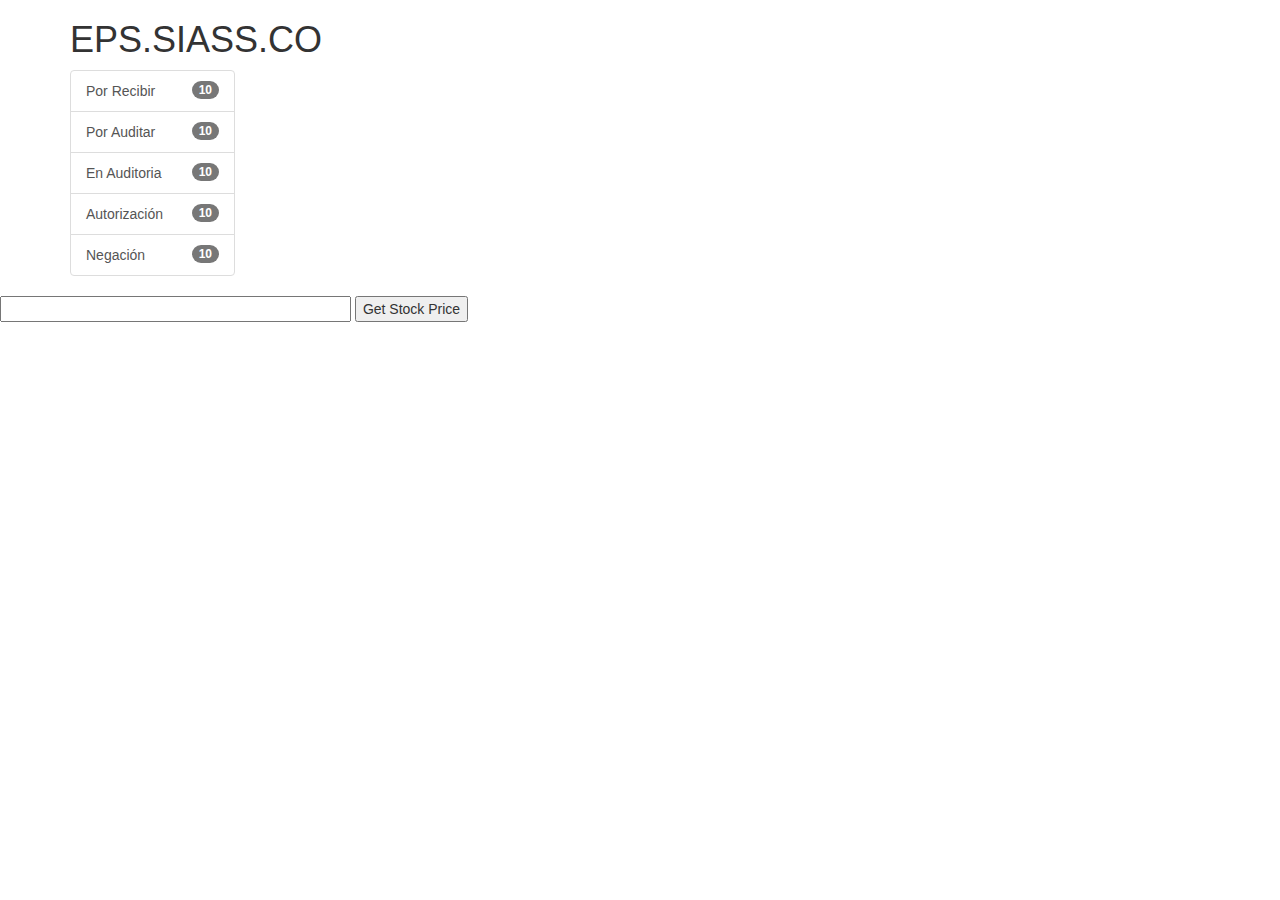
<file: src/main/webapp/eps.inbox.html>
<!DOCTYPE html>
<!--
To change this license header, choose License Headers in Project Properties.
To change this template file, choose Tools | Templates
and open the template in the editor.
-->
<html>
    <head>
        <title>TODO supply a title</title>
        <meta charset="UTF-8">
        <meta name="viewport" content="width=device-width, initial-scale=1.0">
        
        <script src="js/libs/jquery/jquery.js" type="text/javascript"></script>
        <link href="css/bootstrap.min.css" rel="stylesheet" type="text/css"/>
        <script src="js/bootstrap/bootstrap.min.js" type="text/javascript"></script>
        <script src="js/bya/jquery_ext.js" type="text/javascript"></script>
        
        <script>
            $(document).ready(function () {
                var getSolicitudes = function () {
                    var Solicitudes = [
                        {NOM_EST: 'Por Recibir', COD_EST: '01', CANT: 10},
                        {NOM_EST: 'Por Auditar', COD_EST: '02', CANT: 10},
                        {NOM_EST: 'En Auditoria', COD_EST: '03', CANT: 10},
                        {NOM_EST: 'Autorización', COD_EST: '04', CANT: 10},
                        {NOM_EST: 'Negación', COD_EST: '05', CANT: 10}
                    ];
                    return Solicitudes;
                }
                var _createGridCon = function () {
                    var estado = lstEstado.getSeleccionado();
                    $("#Grid").html("Estado:" + estado);
                    alert(estado);
                    
                    $stock = $("#stock").val();    
                    $.ajax({
                        url: 'svSolicitudes',
                        dataType: 'json',
                        data: {stock: $stock},
                        type: 'get',
                        cache: false,
                        success: function (response)
                        {
                            var infoHTML = '';
                            $.each(response, function (stock, stockInfo)
                            {
                                infoHTML += '<p>Symbol: ' + stock + "   Company: " + stockInfo.name + '   Price: ' + stockInfo.price + '</p>';
                            })
                            $("#stockReport").html(infoHTML);
                        },
                        error: function (request, textStatus, errorThrown)
                        {
                            alert("error:" + textStatus);
                        },
                        complete: function (request, textStatus)
                        {
                            alert("complete" + request.responseText);
                            alert("complete" + textStatus);
                        }
                    });
                }

                var config = {
                    Id: '#dvdEstado',
                    ClassItem: 'lstestsol',
                    Source: getSolicitudes(),
                    fn_callback: _createGridCon,
                    Display: 'NOM_EST',
                    Value: 'COD_EST',
                    Count: 'CANT'
                };
                lstEstado = new byaLista();
                lstEstado.init(config);
            });
        </script>
    </head>
    <body>

        <div class="container">
            <h1>EPS.SIASS.CO</h1>

            <div class="row">
                <div class="col-lg-2">
                    <ul class="list-group" id="dvdEstado">

                    </ul>
                </div>
                <div class="col-lg-10" id="Grid">

                </div>
            </div>
        </div>
        <input id="stock" name="stock" size="40" type="text" />
        <input id="getStockPrice" name="getStockPrice" type="button" value="Get Stock Price" />
        <div id="stockReport" class="outputTextArea"></div>
    </body>
</html>
</file>
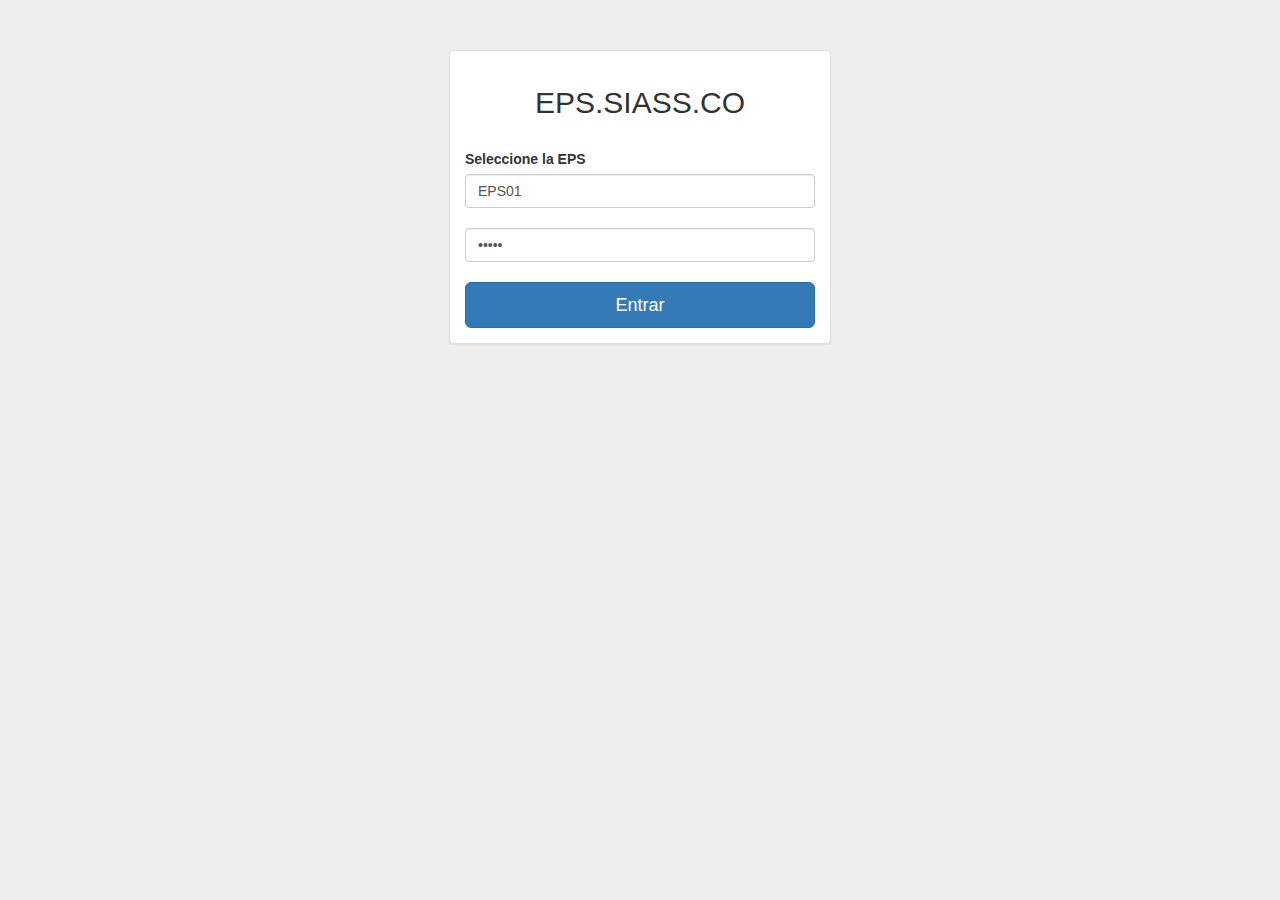
<file: src/main/webapp/EPS/AcuseReciboSolicitud.html>
<!DOCTYPE html>
<!--
To change this license header, choose License Headers in Project Properties.
To change this template file, choose Tools | Templates
and open the template in the editor.
-->
<html>
    <head>
        <title>EPS</title>
        <meta charset="UTF-8">
        <meta name="viewport" content="width=device-width, initial-scale=1.0">

        <script src="../js/libs/jquery/jquery.js" type="text/javascript"></script>        
        <link href="../css/bootstrap.min.css" rel="stylesheet" type="text/css"/>
        <script src="../js/bootstrap/bootstrap.min.js" type="text/javascript"></script>
        <script src="../js/bya/jquery_ext.js" type="text/javascript"></script>
        <script src="../js/bya/bya_Page.js" type="text/javascript"></script>
        <script src="js/AcuseReciboSolicitud.js" type="text/javascript"></script>      

    </head>
    <body>
        <nav class="navbar navbar-inverse navbar-fixed-top">
          <div class="container">
            <div class="navbar-header">              
              <a class="navbar-brand" href="#">EPS.SIASS.CO</a>
            </div>
            <div id="navbar" class="navbar-collapse collapse">
              <ul class="nav navbar-nav">  
                  <li><a href="Gestion.html">Gestion</a></li> 
                  <li><a href="#" id="btnSalir">Salir</a></li>               
              </ul>
            </div>
          </div>
        </nav>


        <div class="container">    
            <br /><br /><br />            
            <div class="row">
                <div class="col-lg-12 text-center"><h3>ACUSE DE RECIBO DE SOLICITUD</h3></div>
            </div>
            <form>
                <div class="row" style="margin-top: 10px">
                    <div class="col-lg-1"></div>
                    <div class="col-lg-2 text-right">
                        <label>Número de solicitud</label>
                    </div>
                    <div class="col-lg-2">
                        <input type="text" class="form-control input-sm" id="idDocumento" disabled="disabled" />
                    </div>
                    <div class="col-lg-1 text-right">
                        <label>Fecha</label>
                    </div>
                    <div class="col-lg-2">
                        <input type="date" class="form-control input-sm" id="fechaDocumento" disabled="disabled" />
                    </div>
                    <div class="col-lg-1 text-right">
                        <label>Hora</label>
                    </div>
                    <div class="col-lg-2">
                        <input type="time" class="form-control input-sm" id="horaDocumento" disabled="disabled"/>
                    </div>
                </div>
                <hr>
                <div class="row">
                    <div class="col-lg-4">
                        <div class="panel panel-default">
                            <div class="panel-heading">Información del prestador</div>
                            <div class="panel-body">
                                <div class="row" style="margin-bottom:7px;margin-top:7px">
                                    <div class="col-lg-3">
                                        <label>Nombre</label>
                                    </div>
                                    <div class="col-lg-9">
                                        <div id="nom_ips">IPS 01</div>
                                    </div>
                                </div>
                                <div class="row" style="margin-bottom:7px;margin-top:7px">
                                    <div class="col-lg-3">
                                        <label>Codigo</label>
                                    </div>
                                    <div class="col-lg-9">
                                        <div id="codigo_ips">IPS01</div>
                                    </div>
                                </div>
                                <div class="row" style="margin-bottom:7px;margin-top:7px">
                                    <div class="col-lg-3">
                                        <label>Dirección</label>
                                    </div>
                                    <div class="col-lg-9">
                                        <div id="direccion_ips">Calle 9 No. 22-75</div>
                                    </div>
                                </div>
                                <div class="row" style="margin-bottom:7px;margin-top:7px">
                                    <div class="col-lg-3">
                                        <label>Telefono</label>
                                    </div>
                                    <div class="col-lg-9">
                                        <div id="telefono_ips">035578989</div>
                                    </div>
                                </div>
                            </div>
                        </div>
                    </div>
                    <div class="col-lg-4">
                        <div class="panel panel-default">
                            <div class="panel-heading">Información del paciente</div>
                            <div class="panel-body">
                                <div class="row">
                                    <div class="col-lg-3">
                                        <label>Documento</label>
                                    </div>
                                    <div class="col-lg-9" style="margin-bottom:5px">
                                        <div id="documento_pac"></div>
                                    </div>
                                </div>
                                <div class="row">
                                    <div class="col-lg-3">
                                        <label>Nombre</label>
                                    </div>
                                    <div class="col-lg-9">
                                        <div id="nombre_pac"></div>
                                    </div>
                                </div>
                                <div class="row">
                                    <div class="col-lg-3">
                                        <label>Nacimiento</label>
                                    </div>
                                    <div class="col-lg-9">
                                        <div id="nacimiento_pac"></div>
                                    </div>
                                </div>
                                <div class="row">
                                    <div class="col-lg-3">
                                        <label>Dirección</label>
                                    </div>
                                    <div class="col-lg-9">
                                        <div id="direccion_pac"></div>
                                    </div>
                                </div>
                                <div class="row">
                                    <div class="col-lg-3">
                                        <label>Telefono</label>
                                    </div>
                                    <div class="col-lg-9">
                                        <div id="telefono_pac"></div>
                                    </div>
                                </div>
                                <div class="row">
                                    <div class="col-lg-3">
                                        <label>Cobertura</label>
                                    </div>
                                    <div class="col-lg-9">
                                        <div id="cobertura_pac"></div>
                                    </div>
                                </div>
                            </div>
                        </div>
                    </div>
                    <div class="col-lg-4">
                        <div class="panel panel-default">
                            <div class="panel-heading">Información del pagador</div>
                            <div class="panel-body">
                                <div class="row" style="margin-bottom:28px;margin-top:28px">
                                    <div class="col-lg-3">
                                        <label>Nombre</label>
                                    </div>
                                    <div class="col-lg-9">
                                        <div id="nombre_eps">EPS 01</div>
                                    </div>
                                </div>
                                <div class="row" style="margin-bottom:28px;margin-top:28px">
                                    <div class="col-lg-3">
                                        <label>Codigo</label>
                                    </div>
                                    <div class="col-lg-9">
                                        <div id="codigo_eps">EPS01</div>
                                    </div>
                                </div>
                            </div>
                        </div>
                    </div>
                </div>  
                <div class="panel panel-default">
                    <div class="panel-heading">INFORMACION DE LA ATENCIÓN Y SERVICIOS SOLICITADOS</div>
                    <div class="panel-body">
                        <div class="row">
                            <div class="col-lg-2 text-left">
                                <label>Origen de la atención</label>
                            </div>
                            <div class="col-lg-4">
                                <select class="form-control input-sm" id="origen_atencion" disabled="disabled">
                                    <option value="ENFGRAL">Enfermedad General</option>
                                    <option value="ENFPROF">Enfermedad Profesional</option>
                                    <option value="ACCLAB">Accidente Trabajo</option>
                                    <option value="ACCTRA">Accidente Transito</option>
                                    <option value="EVENCAT">Evento catastrofico</option>
                                </select>
                            </div>
                            <div class="col-lg-2 text-left">
                                <label>Tipo de servicio solicitado</label>
                            </div>
                            <div class="col-lg-4">
                                <select class="form-control input-sm" id="servicio_solicitado" disabled="disabled">
                                    <option value="POSTURG">Posterior a la Urgencia</option>
                                    <option value="SERVELECT">Servicios Electivos</option>
                                </select>
                            </div>
                        </div>
                        <div class="row">
                            <div class="col-lg-2 text-left">
                                <label>Prioridad de la atención</label>
                            </div>
                            <div class="col-lg-4">
                                <select class="form-control input-sm" id="prioridad_atencion" disabled="disabled">
                                    <option value="PRI">Prioritaria</option>
                                    <option value="NPRI">No Prioritaria</option>
                                </select>
                            </div>
                            <div class="col-lg-2 text-left">
                                <label>Ubicación</label>
                            </div>
                            <div class="col-lg-4">
                                <select class="form-control input-sm" id="ubicacion_pas" disabled="disabled">
                                    <option value="CE">Consulta externa</option>
                                    <option value="UR">Urgencias</option>
                                    <option value="HO">Hospitalizado</option>
                                </select>
                            </div>
                        </div>
                        <div class="row">
                            <div class="col-lg-2 text-left">
                                <label>Servicio</label>
                            </div>
                            <div class="col-lg-4">
                                <input type="text" class="form-control input-sm" id="servicio" disabled="disabled"/>
                            </div>
                            <div class="col-lg-2 text-left">
                                <label>Cama</label>
                            </div>
                            <div class="col-lg-4">
                                <input type="text" class="form-control input-sm" id="cama" disabled="disabled"/>
                            </div>
                        </div>                          
                    </div>
                </div>
                <div class="panel panel-default">
                    <div class="panel-heading">CUPS</div>
                    <div class="panel-body">
                        <div class="row" style="display: none">
                            <div class="col-lg-3">
                                <label>CUPS</label>
                                <select class="form-control input-sm" id="cboCUPS">
                                </select>
                            </div>
                            <div class="col-lg-2">
                                <label>Cantidad</label>
                                <input type="text" class="form-control input-sm" id="txtCantidad" placeholder="Cantidad"/>
                            </div>
                            <div class="col-lg-5">
                                <label>Descripción</label>
                                <input type="text" class="form-control input-sm" id="txtDescripcion" placeholder="Descripción"/>
                            </div>
                            <div class="col-lg-1">
                                <button type="button" id="btnAgregarCpus" class="btn btn-xs btn-default" style="margin-top:25px">Agregar</button>
                            </div>
                        </div>
                        <div class="row" style="margin:7px">
                            <table class="table table-bordered table-hover table-striped tablesorter">
                                <thead>
                                    <tr>
                                        <th>No. <i class="fa fa-sort"></i></th>
                                        <th>CUPS<i class="fa fa-sort"></i></th>
                                        <th>Cantidad <i class="fa fa-sort"></i></th>
                                        <th>Descripción <i class="fa fa-sort"></i></th>
                                    </tr>
                                </thead>
                                <tbody id="tblCups">
                                    <tr>
                                        <th>1 <i class="fa fa-sort"></i></th>
                                        <th>XXXXXX<i class="fa fa-sort"></i></th>
                                        <th>34 <i class="fa fa-sort"></i></th>
                                        <th>xxxxxxxxxxxxxxxxxxxxxxx <i class="fa fa-sort"></i></th>
                                    </tr>
                                    <tr>
                                        <th>2 <i class="fa fa-sort"></i></th>
                                        <th>XXXXXX<i class="fa fa-sort"></i></th>
                                        <th>34 <i class="fa fa-sort"></i></th>
                                        <th>xxxxxxxxxxxxxxxxxxxxxxx <i class="fa fa-sort"></i></th>
                                    </tr>
                                </tbody>
                            </table>
                        </div>
                    </div>
                </div>   
                <div class="panel panel-default">
                    <div class="panel-heading">CIE10</div>
                    <div class="panel-body">
                        <div class="row" style="display: none">
                            <div class="col-lg-3">
                                <label>CIE10</label>
                                <select class="form-control input-sm" id="cboCIE10">
                                </select>
                            </div>
                            <div class="col-lg-2">
                                <label>Diagnostico</label>
                                <input type="text" class="form-control input-sm" id="txtDiagnostico" placeholder="Diagnostico"/>
                            </div>
                            <div class="col-lg-1">
                                <button type="button" id="btnAgregarCIE10" class="btn btn-xs btn-default" style="margin-top:25px">Agregar</button>
                            </div>
                        </div>
                        <div class="row"  style="margin:7px">
                            <table class="table table-bordered table-hover table-striped tablesorter">
                                <thead>
                                    <tr>
                                        <th>No. <i class="fa fa-sort"></i></th>
                                        <th>CIE10<i class="fa fa-sort"></i></th>
                                        <th>Diagnostico <i class="fa fa-sort"></i></th>
                                    </tr>
                                </thead>
                                <tbody id="tblCIE10">
                                    <tr>
                                        <th>1 <i class="fa fa-sort"></i></th>
                                        <th>XXXXXX<i class="fa fa-sort"></i></th>
                                        <th>34 <i class="fa fa-sort"></i></th>
                                    </tr>
                                    <tr>
                                        <th>2 <i class="fa fa-sort"></i></th>
                                        <th>XXXXXX<i class="fa fa-sort"></i></th>
                                        <th>34 <i class="fa fa-sort"></i></th>
                                    </tr>
                                </tbody>
                            </table>
                        </div>
                    </div>
                </div>
                <div class="row text-center" style="margin-bottom:15px">
                    <button type="button" id="btnEnviar" class="btn btn-default btn-lg">Recibido</button>
                </div>                
            </form>            
            <div id="stockReport" class="outputTextArea"></div>
        </div>
    </body>
</html>
</file>
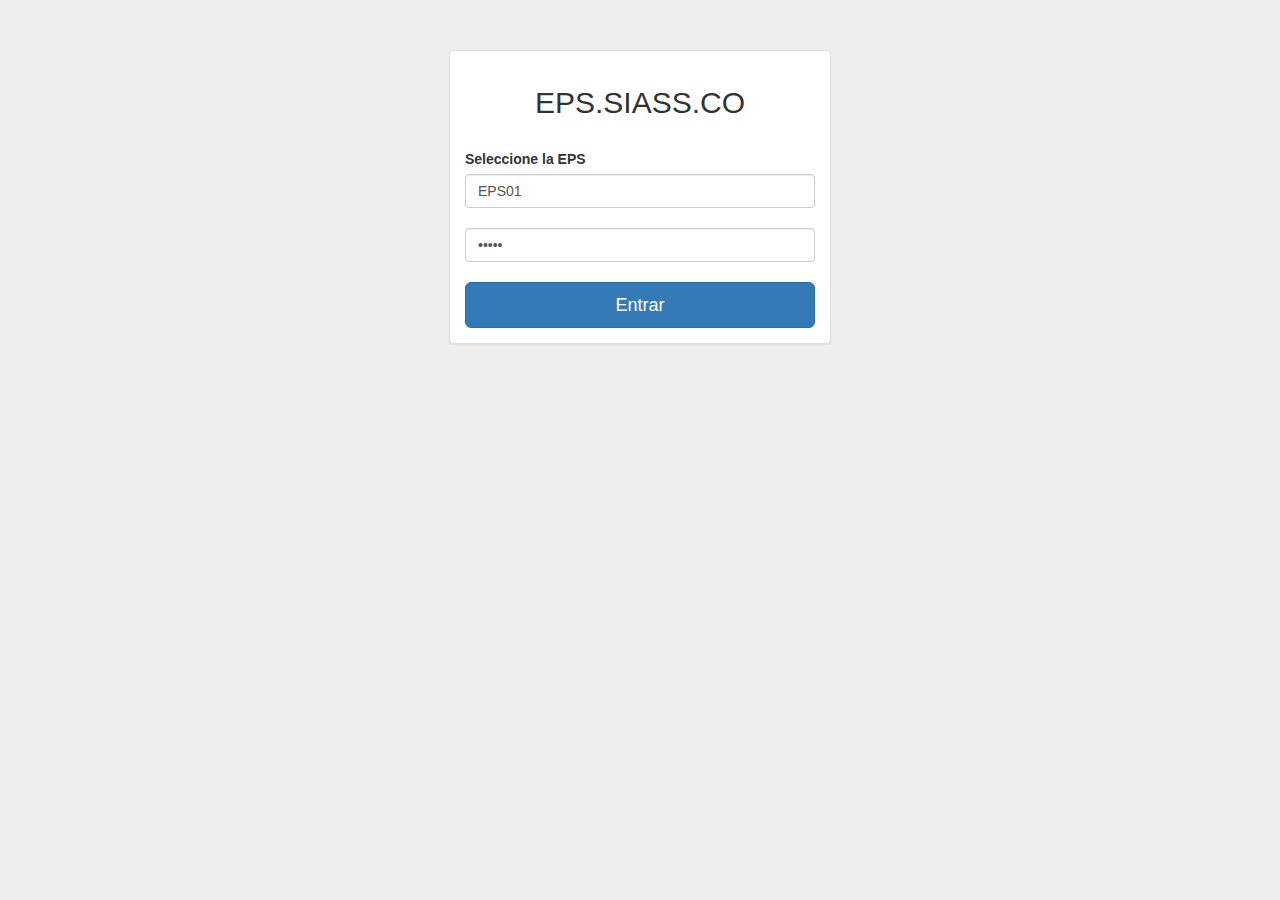
<file: src/main/webapp/EPS/Autorizar.html>
<!DOCTYPE html>
<!--
To change this license header, choose License Headers in Project Properties.
To change this template file, choose Tools | Templates
and open the template in the editor.
-->
<html>
    <head>
        <title>EPS</title>
        <meta charset="UTF-8">
        <meta name="viewport" content="width=device-width, initial-scale=1.0">

        <script src="../js/libs/jquery/jquery.js" type="text/javascript"></script>        
        <link href="../css/bootstrap.min.css" rel="stylesheet" type="text/css"/>
        <script src="../js/bootstrap/bootstrap.min.js" type="text/javascript"></script>
        <script src="../js/bya/jquery_ext.js" type="text/javascript"></script>
        <script src="../js/bya/bya_Page.js" type="text/javascript"></script>
        <script src="js/autorizacion.js" type="text/javascript"></script>      
    </head>
    <body>
        <nav class="navbar navbar-inverse navbar-fixed-top">
          <div class="container">
            <div class="navbar-header">              
              <a class="navbar-brand" href="#">EPS.SIASS.CO</a>
            </div>
            <div id="navbar" class="navbar-collapse collapse">
              <ul class="nav navbar-nav">  
                  <li><a href="Gestion.html">Gestion</a></li> 
                  <li><a href="#" id="btnSalir">Salir</a></li>               
              </ul>
            </div>
          </div>
        </nav>


        <div class="container">    
            <br /><br /><br />            
            <div class="row">
                <div class="col-lg-12 text-center"><h3>AUTORIZACIÓN DE SOLICITUD</h3></div>
            </div>
            <form>
                <div class="row" style="margin-top: 10px">
                    <div class="col-lg-1"></div>
                    <div class="col-lg-2 text-right">
                        <label>Número de solicitud</label>
                    </div>
                    <div class="col-lg-2">
                        <input type="text" class="form-control input-sm" id="idDocumento" disabled="disabled" />
                    </div>
                    <div class="col-lg-1 text-right">
                        <label>Fecha</label>
                    </div>
                    <div class="col-lg-2">
                        <input type="date" class="form-control input-sm" id="fechaDocumento" disabled="disabled" />
                    </div>
                    <div class="col-lg-1 text-right">
                        <label>Hora</label>
                    </div>
                    <div class="col-lg-2">
                        <input type="time" class="form-control input-sm" id="horaDocumento" disabled="disabled"/>
                    </div>
                </div>
                <hr>
                <div class="row">
                    <div class="col-lg-4">
                        <div class="panel panel-default">
                            <div class="panel-heading">Información del prestador</div>
                            <div class="panel-body">
                                <div class="row" style="margin-bottom:7px;margin-top:7px">
                                    <div class="col-lg-3">
                                        <label>IPS</label>
                                    </div>
                                    <div class="col-lg-9">
                                        <select class="form-control" id="cboIPSAut">
                                        </select>
                                    </div>
                                </div>
                                <div style="display: none">
                                    <div class="row" style="margin-bottom:7px;margin-top:7px">
                                        <div class="col-lg-3">
                                            <label>Nombre</label>
                                        </div>
                                        <div class="col-lg-9">
                                            <div id="nom_ips">IPS 01</div>
                                        </div>
                                    </div>
                                    <div class="row" style="margin-bottom:7px;margin-top:7px">
                                        <div class="col-lg-3">
                                            <label>Codigo</label>
                                        </div>
                                        <div class="col-lg-9">
                                            <div id="codigo_ips">IPS01</div>
                                        </div>
                                    </div>
                                    <div class="row" style="margin-bottom:7px;margin-top:7px">
                                        <div class="col-lg-3">
                                            <label>Dirección</label>
                                        </div>
                                        <div class="col-lg-9">
                                            <div id="direccion_ips">Calle 9 No. 22-75</div>
                                        </div>
                                    </div>
                                    <div class="row" style="margin-bottom:7px;margin-top:7px">
                                        <div class="col-lg-3">
                                            <label>Telefono</label>
                                        </div>
                                        <div class="col-lg-9">
                                            <div id="telefono_ips">035578989</div>
                                        </div>
                                    </div>
                                </div>
                            </div>
                        </div>
                    </div>
                    <div class="col-lg-4">
                        <div class="panel panel-default">
                            <div class="panel-heading">Información del paciente</div>
                            <div class="panel-body">
                                <div class="row">
                                    <div class="col-lg-3">
                                        <label>Documento</label>
                                    </div>
                                    <div class="col-lg-9" style="margin-bottom:5px">
                                        <div id="documento_pac"></div>
                                    </div>
                                </div>
                                <div class="row">
                                    <div class="col-lg-3">
                                        <label>Nombre</label>
                                    </div>
                                    <div class="col-lg-9">
                                        <div id="nombre_pac"></div>
                                    </div>
                                </div>
                                <div class="row">
                                    <div class="col-lg-3">
                                        <label>Nacimiento</label>
                                    </div>
                                    <div class="col-lg-9">
                                        <div id="nacimiento_pac"></div>
                                    </div>
                                </div>
                                <div class="row">
                                    <div class="col-lg-3">
                                        <label>Dirección</label>
                                    </div>
                                    <div class="col-lg-9">
                                        <div id="direccion_pac"></div>
                                    </div>
                                </div>
                                <div class="row">
                                    <div class="col-lg-3">
                                        <label>Telefono</label>
                                    </div>
                                    <div class="col-lg-9">
                                        <div id="telefono_pac"></div>
                                    </div>
                                </div>
                                <div class="row">
                                    <div class="col-lg-3">
                                        <label>Cobertura</label>
                                    </div>
                                    <div class="col-lg-9">
                                        <div id="cobertura_pac"></div>
                                    </div>
                                </div>
                            </div>
                        </div>
                    </div>
                    <div class="col-lg-4">
                        <div class="panel panel-default">
                            <div class="panel-heading">Información del pagador</div>
                            <div class="panel-body">
                                <div class="row" style="margin-bottom:28px;margin-top:28px">
                                    <div class="col-lg-3">
                                        <label>Nombre</label>
                                    </div>
                                    <div class="col-lg-9">
                                        <div id="nombre_eps">EPS 01</div>
                                    </div>
                                </div>
                                <div class="row" style="margin-bottom:28px;margin-top:28px">
                                    <div class="col-lg-3">
                                        <label>Codigo</label>
                                    </div>
                                    <div class="col-lg-9">
                                        <div id="codigo_eps">EPS01</div>
                                    </div>
                                </div>
                            </div>
                        </div>
                    </div>
                </div>  
                <div class="panel panel-default">
                    <div class="panel-heading">INFORMACIÓN DE LA ATENCIÓN Y SERVICIOS SOLICITADOS</div>
                    <div class="panel-body">
                        <div class="row">
                            <div class="col-lg-2 text-left">
                                <label>Origen de la atención</label>
                            </div>
                            <div class="col-lg-4">
                                <select class="form-control input-sm" id="origen_atencion" disabled="disabled">
                                    <option value="ENFGRAL">Enfermedad General</option>
                                    <option value="ENFPROF">Enfermedad Profesional</option>
                                    <option value="ACCLAB">Accidente Trabajo</option>
                                    <option value="ACCTRA">Accidente Transito</option>
                                    <option value="EVENCAT">Evento catastrofico</option>
                                </select>
                            </div>
                            <div class="col-lg-2 text-left">
                                <label>Tipo de servicio solicitado</label>
                            </div>
                            <div class="col-lg-4">
                                <select class="form-control input-sm" id="servicio_solicitado" disabled="disabled">
                                    <option value="POSTURG">Posterior a la Urgencia</option>
                                    <option value="SERVELECT">Servicios Electivos</option>
                                </select>
                            </div>
                        </div>
                        <div class="row">
                            <div class="col-lg-2 text-left">
                                <label>Prioridad de la atención</label>
                            </div>
                            <div class="col-lg-4">
                                <select class="form-control input-sm" id="prioridad_atencion" disabled="disabled">
                                    <option value="PRI">Prioritaria</option>
                                    <option value="NPRI">No Prioritaria</option>
                                </select>
                            </div>
                            <div class="col-lg-2 text-left">
                                <label>Ubicación</label>
                            </div>
                            <div class="col-lg-4">
                                <select class="form-control input-sm" id="ubicacion_pas" disabled="disabled">
                                    <option value="CE">Consulta externa</option>
                                    <option value="UR">Urgencias</option>
                                    <option value="HO">Hospitalizado</option>
                                </select>
                            </div>
                        </div>
                        <div class="row">
                            <div class="col-lg-2 text-left">
                                <label>Servicio</label>
                            </div>
                            <div class="col-lg-4">
                                <input type="text" class="form-control input-sm" id="servicio" disabled="disabled"/>
                            </div>
                            <div class="col-lg-2 text-left">
                                <label>Cama</label>
                            </div>
                            <div class="col-lg-4">
                                <input type="text" class="form-control input-sm" id="cama" disabled="disabled"/>
                            </div>
                        </div>                          
                    </div>
                </div>
                <div class="panel panel-default">
                    <div class="panel-heading">CUPS</div>
                    <div class="panel-body">
                        <div class="row" style="display: none">
                            <div class="col-lg-3">
                                <label>CUPS</label>
                                <select class="form-control input-sm" id="cboCUPS">
                                </select>
                            </div>
                            <div class="col-lg-2">
                                <label>Cantidad</label>
                                <input type="text" class="form-control input-sm" id="txtCantidad" placeholder="Cantidad"/>
                            </div>
                            <div class="col-lg-5">
                                <label>Descripción</label>
                                <input type="text" class="form-control input-sm" id="txtDescripcion" placeholder="Descripcion"/>
                            </div>
                            <div class="col-lg-1">
                                <button type="button" id="btnAgregarCpus" class="btn btn-xs btn-default" style="margin-top:25px">Agregar</button>
                            </div>
                        </div>
                        <div class="row" style="margin:7px">
                            <table class="table table-bordered table-hover table-striped tablesorter">
                                <thead>
                                    <tr>
                                        <th>No. <i class="fa fa-sort"></i></th>
                                        <th>CUPS<i class="fa fa-sort"></i></th>
                                        <th>Cantidad <i class="fa fa-sort"></i></th>
                                        <th>Descripción <i class="fa fa-sort"></i></th>
                                    </tr>
                                </thead>
                                <tbody id="tblCups">
                                    <tr>
                                        <th>1 <i class="fa fa-sort"></i></th>
                                        <th>XXXXXX<i class="fa fa-sort"></i></th>
                                        <th>34 <i class="fa fa-sort"></i></th>
                                        <th>xxxxxxxxxxxxxxxxxxxxxxx <i class="fa fa-sort"></i></th>
                                    </tr>
                                    <tr>
                                        <th>2 <i class="fa fa-sort"></i></th>
                                        <th>XXXXXX<i class="fa fa-sort"></i></th>
                                        <th>34 <i class="fa fa-sort"></i></th>
                                        <th>xxxxxxxxxxxxxxxxxxxxxxx <i class="fa fa-sort"></i></th>
                                    </tr>
                                </tbody>
                            </table>
                        </div>
                    </div>
                </div>   
                <div class="panel panel-default" style="display: none">
                    <div class="panel-heading">CIE10</div>
                    <div class="panel-body">
                        <div class="row" style="display: none">
                            <div class="col-lg-3">
                                <label>CIE10</label>
                                <select class="form-control input-sm" id="cboCIE10">
                                </select>
                            </div>
                            <div class="col-lg-2">
                                <label>Diagnostico</label>
                                <input type="text" class="form-control input-sm" id="txtDiagnostico" placeholder="Diagnostico"/>
                            </div>
                            <div class="col-lg-1">
                                <button type="button" id="btnAgregarCIE10" class="btn btn-xs btn-default" style="margin-top:25px">Agregar</button>
                            </div>
                        </div>
                        <div class="row"  style="margin:7px">
                            <table class="table table-bordered table-hover table-striped tablesorter">
                                <thead>
                                    <tr>
                                        <th>No. <i class="fa fa-sort"></i></th>
                                        <th>CIE10<i class="fa fa-sort"></i></th>
                                        <th>Diagnostico <i class="fa fa-sort"></i></th>
                                    </tr>
                                </thead>
                                <tbody id="tblCIE10">
                                    <tr>
                                        <th>1 <i class="fa fa-sort"></i></th>
                                        <th>XXXXXX<i class="fa fa-sort"></i></th>
                                        <th>34 <i class="fa fa-sort"></i></th>
                                    </tr>
                                    <tr>
                                        <th>2 <i class="fa fa-sort"></i></th>
                                        <th>XXXXXX<i class="fa fa-sort"></i></th>
                                        <th>34 <i class="fa fa-sort"></i></th>
                                    </tr>
                                </tbody>
                            </table>
                        </div>
                    </div>
                </div>
                <div class="row text-center" style="margin-bottom:15px">
                    <button type="button" id="btnEnviar" class="btn btn-default btn-lg">Autorizar</button>
                </div>                
            </form>            
            <div id="stockReport" class="outputTextArea"></div>
        </div>
    </body>
</html>
</file>
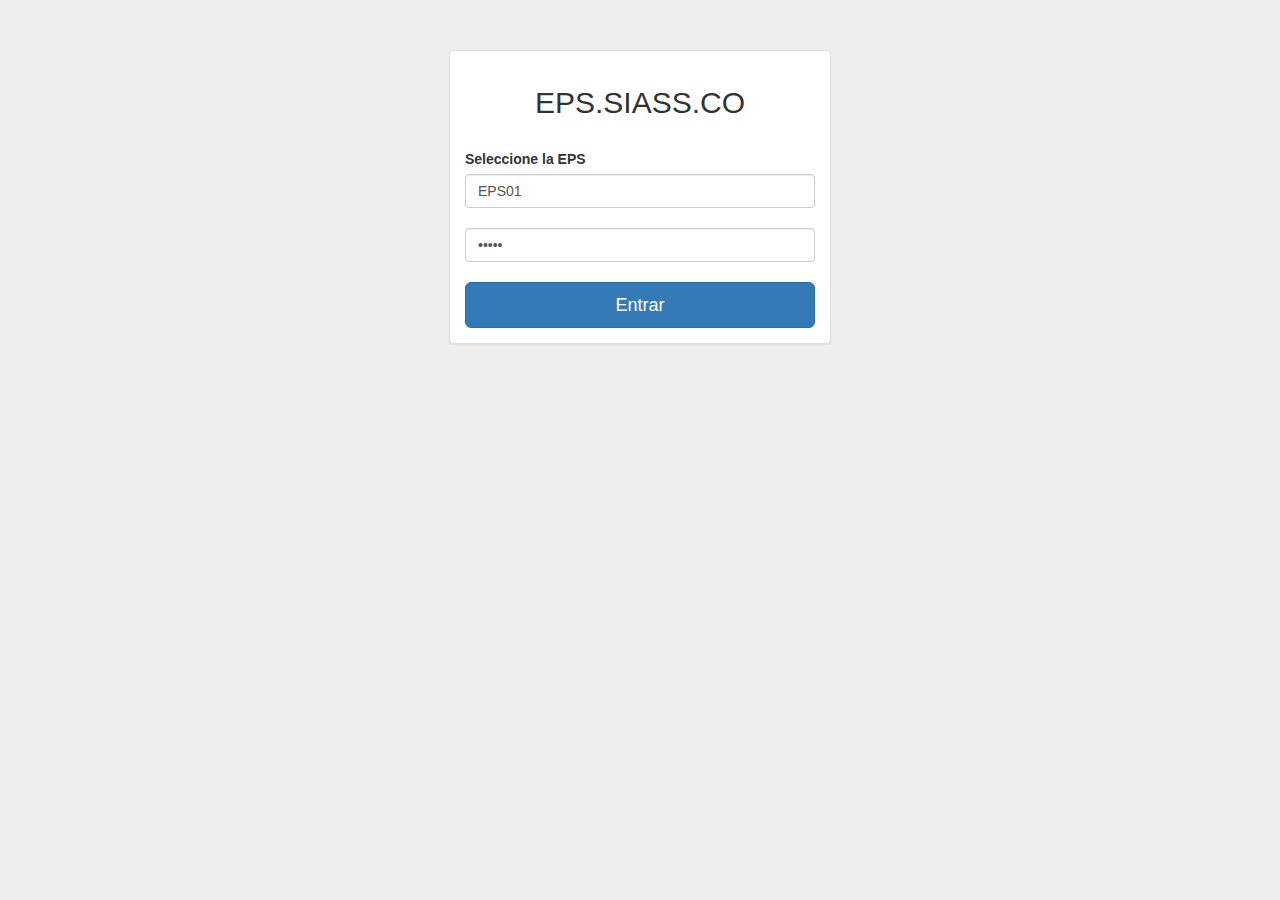
<file: src/main/webapp/EPS/Gestion.html>
<!DOCTYPE html>
<!--
To change this license header, choose License Headers in Project Properties.
To change this template file, choose Tools | Templates
and open the template in the editor.
-->
<html>
    <head>
        <title>EPS</title>
        <meta charset="UTF-8">
        <meta name="viewport" content="width=device-width, initial-scale=1.0">

        <script src="../js/libs/jquery/jquery.js" type="text/javascript"></script>        
        <link href="../css/bootstrap.min.css" rel="stylesheet" type="text/css"/>
        <script src="../js/bootstrap/bootstrap.min.js" type="text/javascript"></script>
        <script src="../js/bya/jquery_ext.js" type="text/javascript"></script>
        <script src="../js/bya/bya_Page.js" type="text/javascript"></script>
        <script src="js/gestion.js" type="text/javascript"></script>      

    </head>
    <body>
        <nav class="navbar navbar-inverse navbar-fixed-top">
          <div class="container">
            <div class="navbar-header">              
              <a class="navbar-brand" href="#">EPS.SIASS.CO</a>
            </div>
            <div id="navbar" class="navbar-collapse collapse">
              <ul class="nav navbar-nav">   
                  <li class="active"><a href="#">Gestión</a></li>
                  <li><a href="Consultas.html">Consultas</a></li>
                  <li><a href="#" id="btnSalir">Salir</a></li>             
              </ul>
            </div>
          </div>
        </nav>
        <div class="container">    
            <br /><br /><br /><br />
            <div class="row">
                <div class="col-lg-12 text-center"><h3>GESTIÓN</h3></div>
            </div>
            <div class="row">
                <div class="col-lg-2">
                    <ul class="list-group" id="dvdEstado">

                    </ul>
                </div>
                <div class="col-lg-10" id="Grid">
                    <table class="table table-bordered table-hover table-striped tablesorter" id="tblDocumentos">
                        <thead>
                            <tr>
                                <th>&nbsp<i class="fa fa-sort"></i></th>
                                <th>EPS <i class="fa fa-sort"></i></th>
                                <th>Paciente <i class="fa fa-sort"></i></th>
                                <th>Ubicación <i class="fa fa-sort"></i></th>
                            </tr>
                        </thead>
                        <tbody>                            
                        </tbody>
                    </table>
                </div>
            </div>
        </div>
        <div class="modal fade" id="modalDetalleSolicitud" tabindex="-1" role="dialog" aria-labelledby="myModalLabel" aria-hidden="true">
            <div class="modal-dialog">
                <div class="modal-content">
                    <div class="modal-header">
                        <button type="button" class="close" data-dismiss="modal" aria-hidden="true">&times;</button>
                        <h4 class="modal-title" id="H8">Detalles Solicitud</h4>
                    </div>
                    <div class="modal-body">
                        <div id="dvdTrazabilidadSOL"></div>
                        <div id="dvdDetallesSolicitud"></div>
                        <hr />
                        <h4>CUPS</h4>
                        <table class="table table-bordered table-hover table-striped tablesorter">
                                <thead>
                                    <tr>
                                        <th>No. <i class="fa fa-sort"></i></th>
                                        <th>CUPS<i class="fa fa-sort"></i></th>
                                        <th>Cantidad <i class="fa fa-sort"></i></th>
                                        <th>Descripciión <i class="fa fa-sort"></i></th>
                                    </tr>
                                </thead>
                                <tbody id="tblCups">                                    
                                </tbody>
                            </table>
                        <hr />
                        <h4>CIE10</h4>
                        <table class="table table-bordered table-hover table-striped tablesorter">
                                <thead>
                                    <tr>
                                        <th>No. <i class="fa fa-sort"></i></th>
                                        <th>CIE10<i class="fa fa-sort"></i></th>
                                        <th>Diagnostico <i class="fa fa-sort"></i></th>
                                    </tr>
                                </thead>
                                <tbody id="tblCIE10">                                    
                                </tbody>
                            </table>
                    </div>
                    <div class="modal-footer">
                        <button type="button" class="btn btn-default" data-dismiss="modal" id="btnIrAcuseReciboSolicitud">Ir Acuse recibido</button>
                        <button type="button" class="btn btn-default" data-dismiss="modal">Cerrar</button>
                    </div>
                </div>
            </div>
        </div>
        <div class="modal fade" id="modalSolicitudAr" tabindex="-1" role="dialog" aria-labelledby="myModalLabel" aria-hidden="true">
            <div class="modal-dialog">
                <div class="modal-content">
                    <div class="modal-header">
                        <button type="button" class="close" data-dismiss="modal" aria-hidden="true">&times;</button>
                        <h4 class="modal-title" id="H1">Detalles Acuse Recibo Solicitud</h4>
                    </div>
                    <div class="modal-body">
                        <div id="dvdTrazabilidadARSOL"></div>
                        <div id="dvdDetSoliAR"></div>
                        <hr />
                        <h4>CUPS</h4>
                        <table class="table table-bordered table-hover table-striped tablesorter">
                                <thead>
                                    <tr>
                                        <th>No. <i class="fa fa-sort"></i></th>
                                        <th>CUPS<i class="fa fa-sort"></i></th>
                                        <th>Cantidad <i class="fa fa-sort"></i></th>
                                        <th>Descripciión <i class="fa fa-sort"></i></th>
                                    </tr>
                                </thead>
                                <tbody id="tblCupsAR">                                    
                                </tbody>
                            </table>
                        <hr />
                        <h4>CIE10</h4>
                        <table class="table table-bordered table-hover table-striped tablesorter">
                                <thead>
                                    <tr>
                                        <th>No. <i class="fa fa-sort"></i></th>
                                        <th>CIE10<i class="fa fa-sort"></i></th>
                                        <th>Diagnostico <i class="fa fa-sort"></i></th>
                                    </tr>
                                </thead>
                                <tbody id="tblCIE10AR">                                    
                                </tbody>
                            </table>
                    </div>
                    <div class="modal-footer">   
                        <button type="button" class="btn btn-default" data-dismiss="modal" id="btnIrNegarSolicitud">Ir a Negar</button>
                        <button type="button" class="btn btn-default" data-dismiss="modal" id="btnIrAutorizarSolicitud">Ir a Autorizar</button>
                        <button type="button" class="btn btn-default" data-dismiss="modal">Cerrar</button>
                    </div>
                </div>
            </div>
        </div>
        <div class="modal fade" id="modalDetallesAutorizacion" tabindex="-1" role="dialog" aria-labelledby="myModalLabel" aria-hidden="true">
            <div class="modal-dialog">
                <div class="modal-content">
                    <div class="modal-header">
                        <button type="button" class="close" data-dismiss="modal" aria-hidden="true">&times;</button>
                        <h4 class="modal-title" id="H1">Detalles Autorización</h4>
                    </div>
                    <div class="modal-body">
                        <div id="dvdTrazabilidadAUT"></div>
                        <div id="dvdDetSoliAut"></div>
                        <hr />
                        <h4>CUPS</h4>
                        <table class="table table-bordered table-hover table-striped tablesorter">
                                <thead>
                                    <tr>
                                        <th>No. <i class="fa fa-sort"></i></th>
                                        <th>CUPS<i class="fa fa-sort"></i></th>
                                        <th>Cantidad <i class="fa fa-sort"></i></th>
                                        <th>Descripciión <i class="fa fa-sort"></i></th>
                                    </tr>
                                </thead>
                                <tbody id="tblCupsAut">                                    
                                </tbody>
                            </table>                        
                    </div>
                    <div class="modal-footer">
                        <button type="button" class="btn btn-default" data-dismiss="modal">Cerrar</button>
                    </div>
                </div>
            </div>
        </div>
        <div class="modal fade" id="modalDetallesArAutorizacion" tabindex="-1" role="dialog" aria-labelledby="myModalLabel" aria-hidden="true">
            <div class="modal-dialog">
                <div class="modal-content">
                    <div class="modal-header">
                        <button type="button" class="close" data-dismiss="modal" aria-hidden="true">&times;</button>
                        <h4 class="modal-title" id="H1">Detalles Autorización</h4>
                    </div>
                    <div class="modal-body">
                        <div id="dvdTrazabilidadARAUT"></div>
                        <div id="dvdDetSoliArAut"></div>
                        <hr />
                        <h4>CUPS</h4>
                        <table class="table table-bordered table-hover table-striped tablesorter">
                                <thead>
                                    <tr>
                                        <th>No. <i class="fa fa-sort"></i></th>
                                        <th>CUPS<i class="fa fa-sort"></i></th>
                                        <th>Cantidad <i class="fa fa-sort"></i></th>
                                        <th>Descripciión <i class="fa fa-sort"></i></th>
                                    </tr>
                                </thead>
                                <tbody id="tblCupsArAut">                                    
                                </tbody>
                            </table>                        
                    </div>
                    <div class="modal-footer">                        
                        <button type="button" class="btn btn-default" data-dismiss="modal">Cerrar</button>
                    </div>
                </div>
            </div>
        </div>
        <div class="modal fade" id="modalDetallesNegacion" tabindex="-1" role="dialog" aria-labelledby="myModalLabel" aria-hidden="true">
            <div class="modal-dialog">
                <div class="modal-content">
                    <div class="modal-header">
                        <button type="button" class="close" data-dismiss="modal" aria-hidden="true">&times;</button>
                        <h4 class="modal-title" id="H1">Detalles Negación</h4>
                    </div>
                    <div class="modal-body">
                        <div id="dvdTrazabilidadNEG"></div>
                        <div id="dvdDetSoliNeg"></div>
                        <hr />
                        <h4>CUPS</h4>
                        <table class="table table-bordered table-hover table-striped tablesorter">
                                <thead>
                                    <tr>
                                        <th>No. <i class="fa fa-sort"></i></th>
                                        <th>CUPS<i class="fa fa-sort"></i></th>
                                        <th>Cantidad <i class="fa fa-sort"></i></th>
                                        <th>Descripciión <i class="fa fa-sort"></i></th>
                                    </tr>
                                </thead>
                                <tbody id="tblCupsNeg">                                    
                                </tbody>
                            </table>                        
                    </div>
                    <div class="modal-footer">                        
                        <button type="button" class="btn btn-default" data-dismiss="modal">Cerrar</button>
                    </div>
                </div>
            </div>
        </div>
        <div class="modal fade" id="modalDetallesArNegacion" tabindex="-1" role="dialog" aria-labelledby="myModalLabel" aria-hidden="true">
            <div class="modal-dialog">
                <div class="modal-content">
                    <div class="modal-header">
                        <button type="button" class="close" data-dismiss="modal" aria-hidden="true">&times;</button>
                        <h4 class="modal-title" id="H1">Detalles Negación</h4>
                    </div>
                    <div class="modal-body">
                        <div id="dvdTrazabilidadARNEG"></div>
                        <div id="dvdDetSoliArNeg"></div>
                        <hr />
                        <h4>CUPS</h4>
                        <table class="table table-bordered table-hover table-striped tablesorter">
                                <thead>
                                    <tr>
                                        <th>No. <i class="fa fa-sort"></i></th>
                                        <th>CUPS<i class="fa fa-sort"></i></th>
                                        <th>Cantidad <i class="fa fa-sort"></i></th>
                                        <th>Descripciión <i class="fa fa-sort"></i></th>
                                    </tr>
                                </thead>
                                <tbody id="tblCupsArNeg">                                    
                                </tbody>
                            </table>                        
                    </div>
                    <div class="modal-footer">                        
                        <button type="button" class="btn btn-default" data-dismiss="modal">Cerrar</button>
                    </div>
                </div>
            </div>
        </div>
    </body>
</html>
</file>
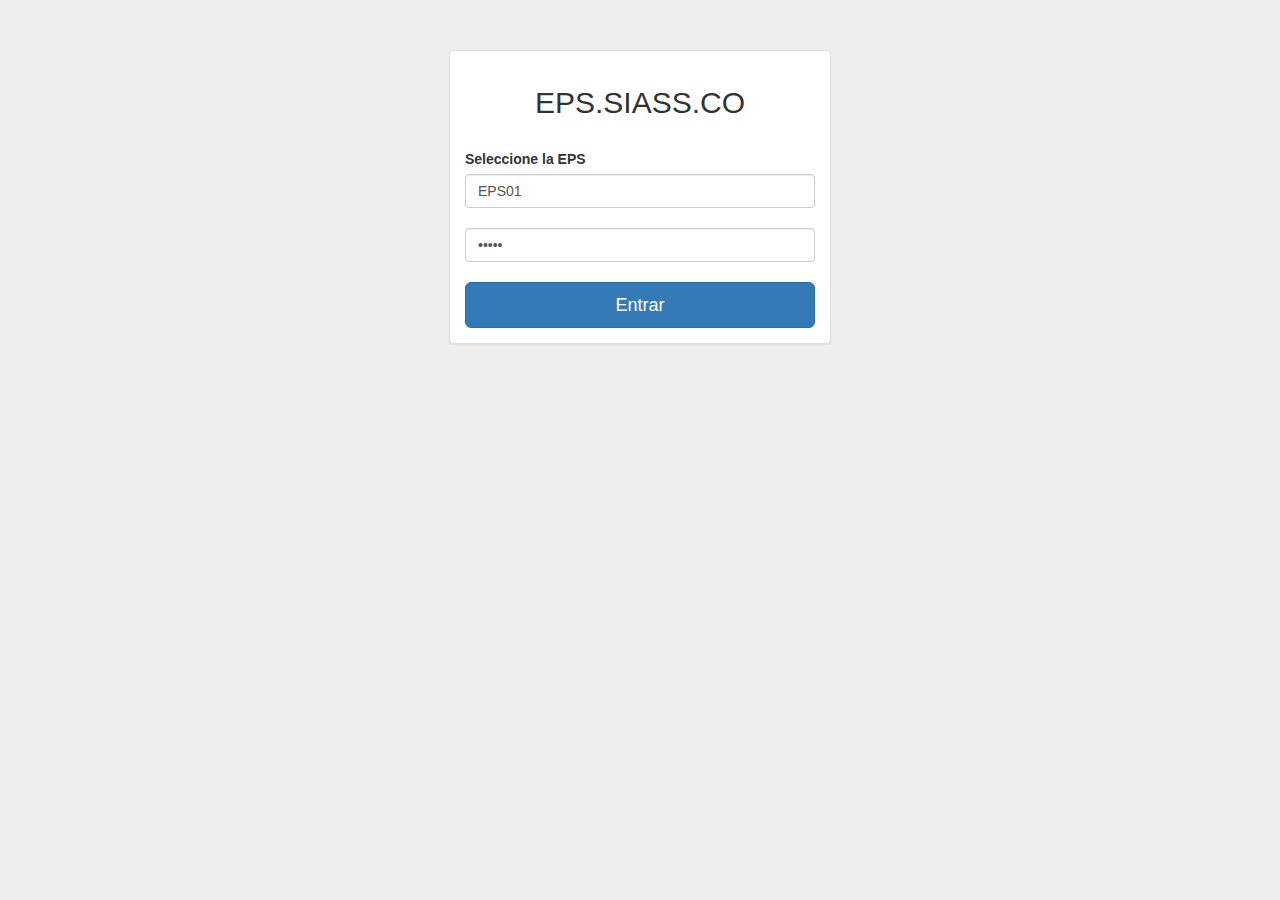
<file: src/main/webapp/EPS/login.html>
<html>
    <head>
        <title>Login EPS</title>
        <meta charset="UTF-8">
        <meta name="viewport" content="width=device-width, initial-scale=1.0">
        <script src="../js/libs/jquery/jquery.js" type="text/javascript"></script>        
        <link href="../css/bootstrap.min.css" rel="stylesheet" type="text/css"/>
        <script src="../js/bootstrap/bootstrap.min.js" type="text/javascript"></script>
        <script src="../js/bya/jquery_ext.js" type="text/javascript"></script>
        <script src="../js/bya/bya_Page.js" type="text/javascript"></script> 
        <script src="js/login.js" type="text/javascript"></script> 
        <style>
            body{
                background-color: #EEE
            }            
        </style>
    </head>
    <body>
        <div class="container" style="width: 40%">
            <div class="panel panel-default" style="margin: 50px">
                <div class="panel-body">
                    <h2 class="form-signin-heading text-center">EPS.SIASS.CO</h2>   
                    <br/>
                    <label>Seleccione la EPS</label>
                    <input type="text" class="form-control" id="cboEPS" value="EPS01">
                    <br/>
                    <input type="password" class="form-control" id="TxtPass" value="EPS01">
                    <br/>
                    <button class="btn btn-lg btn-primary btn-block" id="btnLogin">Entrar</button>
                </div>
            </div>            
        </div> 
    </body>
</html>
</file>
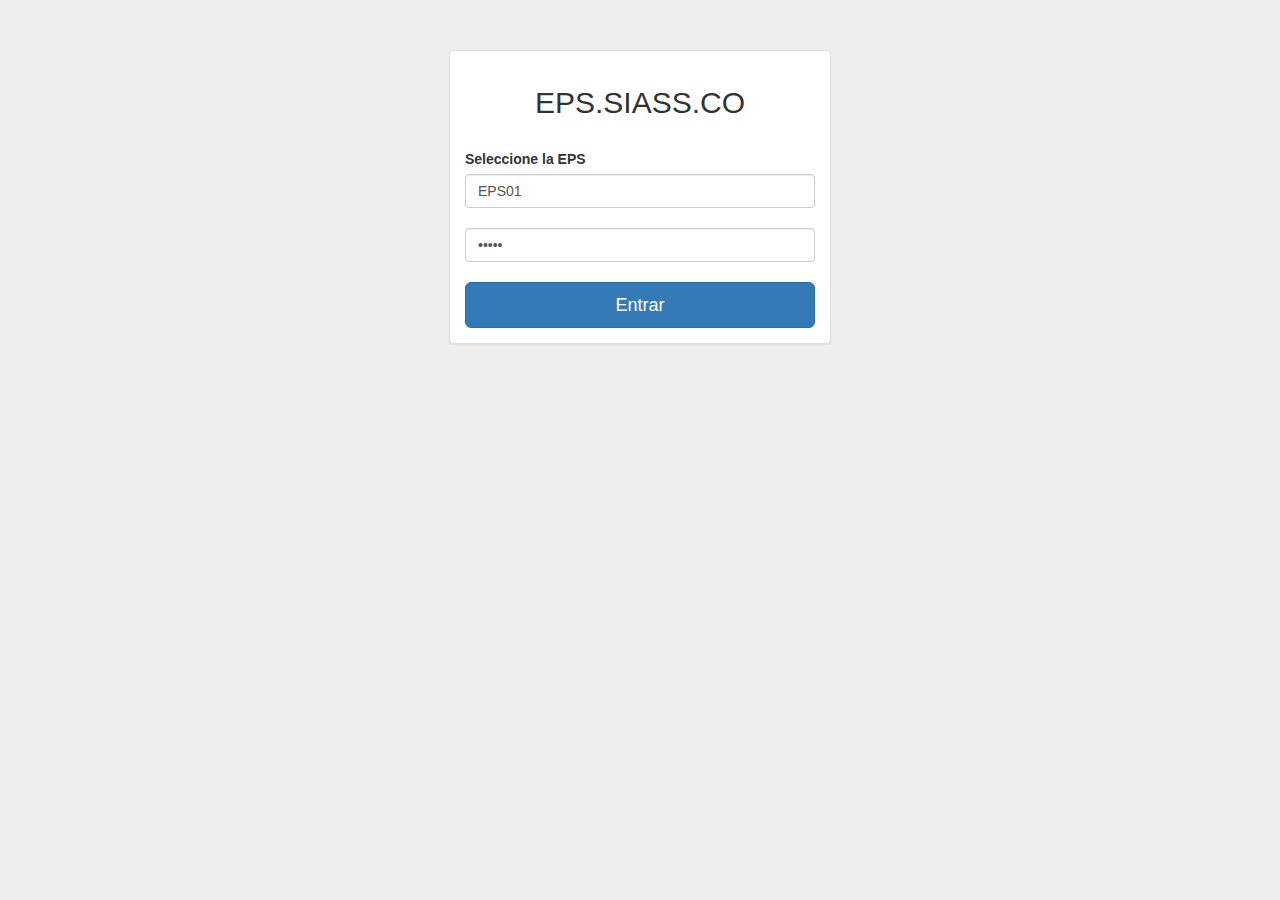
<file: src/main/webapp/EPS/Negacion.html>
<!DOCTYPE html>
<!--
To change this license header, choose License Headers in Project Properties.
To change this template file, choose Tools | Templates
and open the template in the editor.
-->
<html>
    <head>
        <title>EPS</title>
        <meta charset="UTF-8">
        <meta name="viewport" content="width=device-width, initial-scale=1.0">

        <script src="../js/libs/jquery/jquery.js" type="text/javascript"></script>        
        <link href="../css/bootstrap.min.css" rel="stylesheet" type="text/css"/>
        <script src="../js/bootstrap/bootstrap.min.js" type="text/javascript"></script>
        <script src="../js/bya/jquery_ext.js" type="text/javascript"></script>
        <script src="../js/bya/bya_Page.js" type="text/javascript"></script>
        <script src="js/negacion.js" type="text/javascript"></script>      

    </head>
    <body>
        <nav class="navbar navbar-inverse navbar-fixed-top">
          <div class="container">
            <div class="navbar-header">              
              <a class="navbar-brand" href="#">EPS.SIASS.CO</a>
            </div>
            <div id="navbar" class="navbar-collapse collapse">
              <ul class="nav navbar-nav">  
                  <li><a href="Gestion.html">Gestion</a></li> 
                  <li><a href="#" id="btnSalir">Salir</a></li>               
              </ul>
            </div>
          </div>
        </nav>


        <div class="container">    
            <br /><br /><br />            
            <div class="row">
                <div class="col-lg-12 text-center"><h3>NEGACIÓN DE SOLICITUD</h3></div>
            </div>
            <form>
                <div class="row" style="margin-top: 10px">
                    <div class="col-lg-1"></div>
                    <div class="col-lg-2 text-right">
                        <label>Número de solicitud</label>
                    </div>
                    <div class="col-lg-2">
                        <input type="text" class="form-control input-sm" id="idDocumento" disabled="disabled" />
                    </div>
                    <div class="col-lg-1 text-right">
                        <label>Fecha</label>
                    </div>
                    <div class="col-lg-2">
                        <input type="date" class="form-control input-sm" id="fechaDocumento" disabled="disabled" />
                    </div>
                    <div class="col-lg-1 text-right">
                        <label>Hora</label>
                    </div>
                    <div class="col-lg-2">
                        <input type="time" class="form-control input-sm" id="horaDocumento" disabled="disabled"/>
                    </div>
                </div>
                <hr>
                <div class="row">
                    <div class="col-lg-4">
                        <div class="panel panel-default">
                            <div class="panel-heading">Información del prestador</div>
                            <div class="panel-body">                                
                                <div>
                                    <div class="row" style="margin-bottom:7px;margin-top:7px">
                                        <div class="col-lg-3">
                                            <label>Nombre</label>
                                        </div>
                                        <div class="col-lg-9">
                                            <div id="nom_ips">IPS 01</div>
                                        </div>
                                    </div>
                                    <div class="row" style="margin-bottom:7px;margin-top:7px">
                                        <div class="col-lg-3">
                                            <label>Codigo</label>
                                        </div>
                                        <div class="col-lg-9">
                                            <div id="codigo_ips">IPS01</div>
                                        </div>
                                    </div>
                                    <div class="row" style="margin-bottom:7px;margin-top:7px">
                                        <div class="col-lg-3">
                                            <label>Dirección</label>
                                        </div>
                                        <div class="col-lg-9">
                                            <div id="direccion_ips">Calle 9 No. 22-75</div>
                                        </div>
                                    </div>
                                    <div class="row" style="margin-bottom:7px;margin-top:7px">
                                        <div class="col-lg-3">
                                            <label>Telefono</label>
                                        </div>
                                        <div class="col-lg-9">
                                            <div id="telefono_ips">035578989</div>
                                        </div>
                                    </div>
                                </div>
                            </div>
                        </div>
                    </div>
                    <div class="col-lg-4">
                        <div class="panel panel-default">
                            <div class="panel-heading">Información del paciente</div>
                            <div class="panel-body">
                                <div class="row">
                                    <div class="col-lg-3">
                                        <label>Documento</label>
                                    </div>
                                    <div class="col-lg-9" style="margin-bottom:5px">
                                        <div id="documento_pac"></div>
                                    </div>
                                </div>
                                <div class="row">
                                    <div class="col-lg-3">
                                        <label>Nombre</label>
                                    </div>
                                    <div class="col-lg-9">
                                        <div id="nombre_pac"></div>
                                    </div>
                                </div>
                                <div class="row">
                                    <div class="col-lg-3">
                                        <label>Nacimiento</label>
                                    </div>
                                    <div class="col-lg-9">
                                        <div id="nacimiento_pac"></div>
                                    </div>
                                </div>
                                <div class="row">
                                    <div class="col-lg-3">
                                        <label>Dirección</label>
                                    </div>
                                    <div class="col-lg-9">
                                        <div id="direccion_pac"></div>
                                    </div>
                                </div>
                                <div class="row">
                                    <div class="col-lg-3">
                                        <label>Telefono</label>
                                    </div>
                                    <div class="col-lg-9">
                                        <div id="telefono_pac"></div>
                                    </div>
                                </div>
                                <div class="row">
                                    <div class="col-lg-3">
                                        <label>Cobertura</label>
                                    </div>
                                    <div class="col-lg-9">
                                        <div id="cobertura_pac"></div>
                                    </div>
                                </div>
                            </div>
                        </div>
                    </div>
                    <div class="col-lg-4">
                        <div class="panel panel-default">
                            <div class="panel-heading">Información del pagador</div>
                            <div class="panel-body">
                                <div class="row" style="margin-bottom:28px;margin-top:28px">
                                    <div class="col-lg-3">
                                        <label>Nombre</label>
                                    </div>
                                    <div class="col-lg-9">
                                        <div id="nombre_eps">EPS 01</div>
                                    </div>
                                </div>
                                <div class="row" style="margin-bottom:28px;margin-top:28px">
                                    <div class="col-lg-3">
                                        <label>Codigo</label>
                                    </div>
                                    <div class="col-lg-9">
                                        <div id="codigo_eps">EPS01</div>
                                    </div>
                                </div>
                            </div>
                        </div>
                    </div>
                </div>  
                <div class="panel panel-default">
                    <div class="panel-heading">INFORMACIÓN DE LA ATENCIÓN Y SERVICIOS SOLICITADOS</div>
                    <div class="panel-body">
                        <div class="row">
                            <div class="col-lg-2 text-left">
                                <label>Origen de la atención</label>
                            </div>
                            <div class="col-lg-4">
                                <select class="form-control input-sm" id="origen_atencion" disabled="disabled">
                                    <option value="ENFGRAL">Enfermedad General</option>
                                    <option value="ENFPROF">Enfermedad Profesional</option>
                                    <option value="ACCLAB">Accidente Trabajo</option>
                                    <option value="ACCTRA">Accidente Transito</option>
                                    <option value="EVENCAT">Evento catastrofico</option>
                                </select>
                            </div>
                            <div class="col-lg-2 text-left">
                                <label>Tipo de servicio solicitado</label>
                            </div>
                            <div class="col-lg-4">
                                <select class="form-control input-sm" id="servicio_solicitado" disabled="disabled">
                                    <option value="POSTURG">Posterior a la Urgencia</option>
                                    <option value="SERVELECT">Servicios Electivos</option>
                                </select>
                            </div>
                        </div>
                        <div class="row">
                            <div class="col-lg-2 text-left">
                                <label>Prioridad de la atención</label>
                            </div>
                            <div class="col-lg-4">
                                <select class="form-control input-sm" id="prioridad_atencion" disabled="disabled">
                                    <option value="PRI">Prioritaria</option>
                                    <option value="NPRI">No Prioritaria</option>
                                </select>
                            </div>
                            <div class="col-lg-2 text-left">
                                <label>Ubicación</label>
                            </div>
                            <div class="col-lg-4">
                                <select class="form-control input-sm" id="ubicacion_pas" disabled="disabled">
                                    <option value="CE">Consulta externa</option>
                                    <option value="UR">Urgencias</option>
                                    <option value="HO">Hospitalizado</option>
                                </select>
                            </div>
                        </div>
                        <div class="row">
                            <div class="col-lg-2 text-left">
                                <label>Servicio</label>
                            </div>
                            <div class="col-lg-4">
                                <input type="text" class="form-control input-sm" id="servicio" disabled="disabled"/>
                            </div>
                            <div class="col-lg-2 text-left">
                                <label>Cama</label>
                            </div>
                            <div class="col-lg-4">
                                <input type="text" class="form-control input-sm" id="cama" disabled="disabled"/>
                            </div>
                        </div>                          
                    </div>
                </div>
                <div class="panel panel-default">
                    <div class="panel-heading">CUPS</div>
                    <div class="panel-body">
                        <div class="row" style="display: none">
                            <div class="col-lg-3">
                                <label>CUPS</label>
                                <select class="form-control input-sm" id="cboCUPS">
                                </select>
                            </div>
                            <div class="col-lg-2">
                                <label>Cantidad</label>
                                <input type="text" class="form-control input-sm" id="txtCantidad" placeholder="Cantidad"/>
                            </div>
                            <div class="col-lg-5">
                                <label>Descripción</label>
                                <input type="text" class="form-control input-sm" id="txtDescripcion" placeholder="Descripcion"/>
                            </div>
                            <div class="col-lg-1">
                                <button type="button" id="btnAgregarCpus" class="btn btn-xs btn-default" style="margin-top:25px">Agregar</button>
                            </div>
                        </div>
                        <div class="row" style="margin:7px">
                            <table class="table table-bordered table-hover table-striped tablesorter">
                                <thead>
                                    <tr>
                                        <th>No. <i class="fa fa-sort"></i></th>
                                        <th>CUPS<i class="fa fa-sort"></i></th>
                                        <th>Cantidad <i class="fa fa-sort"></i></th>
                                        <th>Descripción <i class="fa fa-sort"></i></th>
                                        <th><i class="fa fa-sort"></i></th>
                                    </tr>
                                </thead>
                                <tbody id="tblCups">
                                    <tr>
                                        <th>1 <i class="fa fa-sort"></i></th>
                                        <th>XXXXXX<i class="fa fa-sort"></i></th>
                                        <th>34 <i class="fa fa-sort"></i></th>
                                        <th>xxxxxxxxxxxxxxxxxxxxxxx <i class="fa fa-sort"></i></th>
                                    </tr>
                                    <tr>
                                        <th>2 <i class="fa fa-sort"></i></th>
                                        <th>XXXXXX<i class="fa fa-sort"></i></th>
                                        <th>34 <i class="fa fa-sort"></i></th>
                                        <th>xxxxxxxxxxxxxxxxxxxxxxx <i class="fa fa-sort"></i></th>
                                    </tr>
                                </tbody>
                            </table>
                        </div>
                    </div>
                </div>   
                <div class="panel panel-default" style="display: none">
                    <div class="panel-heading">CIE10</div>
                    <div class="panel-body">
                        <div class="row" style="display: none">
                            <div class="col-lg-3">
                                <label>CIE10</label>
                                <select class="form-control input-sm" id="cboCIE10">
                                </select>
                            </div>
                            <div class="col-lg-2">
                                <label>Diagnostico</label>
                                <input type="text" class="form-control input-sm" id="txtDiagnostico" placeholder="Diagnostico"/>
                            </div>
                            <div class="col-lg-1">
                                <button type="button" id="btnAgregarCIE10" class="btn btn-xs btn-default" style="margin-top:25px">Agregar</button>
                            </div>
                        </div>
                        <div class="row"  style="margin:7px">
                            <table class="table table-bordered table-hover table-striped tablesorter">
                                <thead>
                                    <tr>
                                        <th>No. <i class="fa fa-sort"></i></th>
                                        <th>CIE10<i class="fa fa-sort"></i></th>
                                        <th>Diagnostico <i class="fa fa-sort"></i></th>
                                    </tr>
                                </thead>
                                <tbody id="tblCIE10">
                                    <tr>
                                        <th>1 <i class="fa fa-sort"></i></th>
                                        <th>XXXXXX<i class="fa fa-sort"></i></th>
                                        <th>34 <i class="fa fa-sort"></i></th>
                                    </tr>
                                    <tr>
                                        <th>2 <i class="fa fa-sort"></i></th>
                                        <th>XXXXXX<i class="fa fa-sort"></i></th>
                                        <th>34 <i class="fa fa-sort"></i></th>
                                    </tr>
                                </tbody>
                            </table>
                        </div>
                    </div>
                </div>
                <div class="row text-center" style="margin-bottom:15px">
                    <button type="button" id="btnEnviar" class="btn btn-default btn-lg">Negar</button>
                </div>                
            </form>            
            <div id="stockReport" class="outputTextArea"></div>
        </div>
        <div class="modal fade" id="modalDetallesNegacion" tabindex="-1" role="dialog" aria-labelledby="myModalLabel" aria-hidden="true">
            <div class="modal-dialog">
                <div class="modal-content">
                    <div class="modal-header">
                        <button type="button" class="close" data-dismiss="modal" aria-hidden="true">&times;</button>
                        <h4 class="modal-title" id="H1">Detalles Negación</h4>
                    </div>
                    <div class="modal-body">
                        <div class="row" style="margin: 5px">
                            <div class="col-lg-3">
                                <label>Justificación</label>
                            </div>
                            <div class="col-lg-9">
                                <input type="text" id="txtJustificacion" class="form-control">
                            </div>                            
                        </div>
                        <div class="row" style="margin: 5px">
                            <div class="col-lg-3">
                                <label>Fundamento Legal</label>
                            </div>
                            <div class="col-lg-9">
                                <input type="text" id="txtFundamentoLegal" class="form-control">
                            </div>                            
                        </div>
                        <div class="row" style="margin: 5px">
                            <div class="col-lg-3">
                                <label>Alternativa</label>
                            </div>
                            <div class="col-lg-9">
                                <input type="text" id="txtAlternativa" class="form-control">
                            </div>                            
                        </div>
                    </div>
                    <div class="modal-footer">
                        <button type="button" class="btn btn-default" id="btnLitoDetalleNegacion" data-dismiss="modal">Listo</button>
                        <button type="button" class="btn btn-default" data-dismiss="modal">Cerrar</button>
                    </div>
                </div>
            </div>
        </div>
    </body>
</html>
</file>
